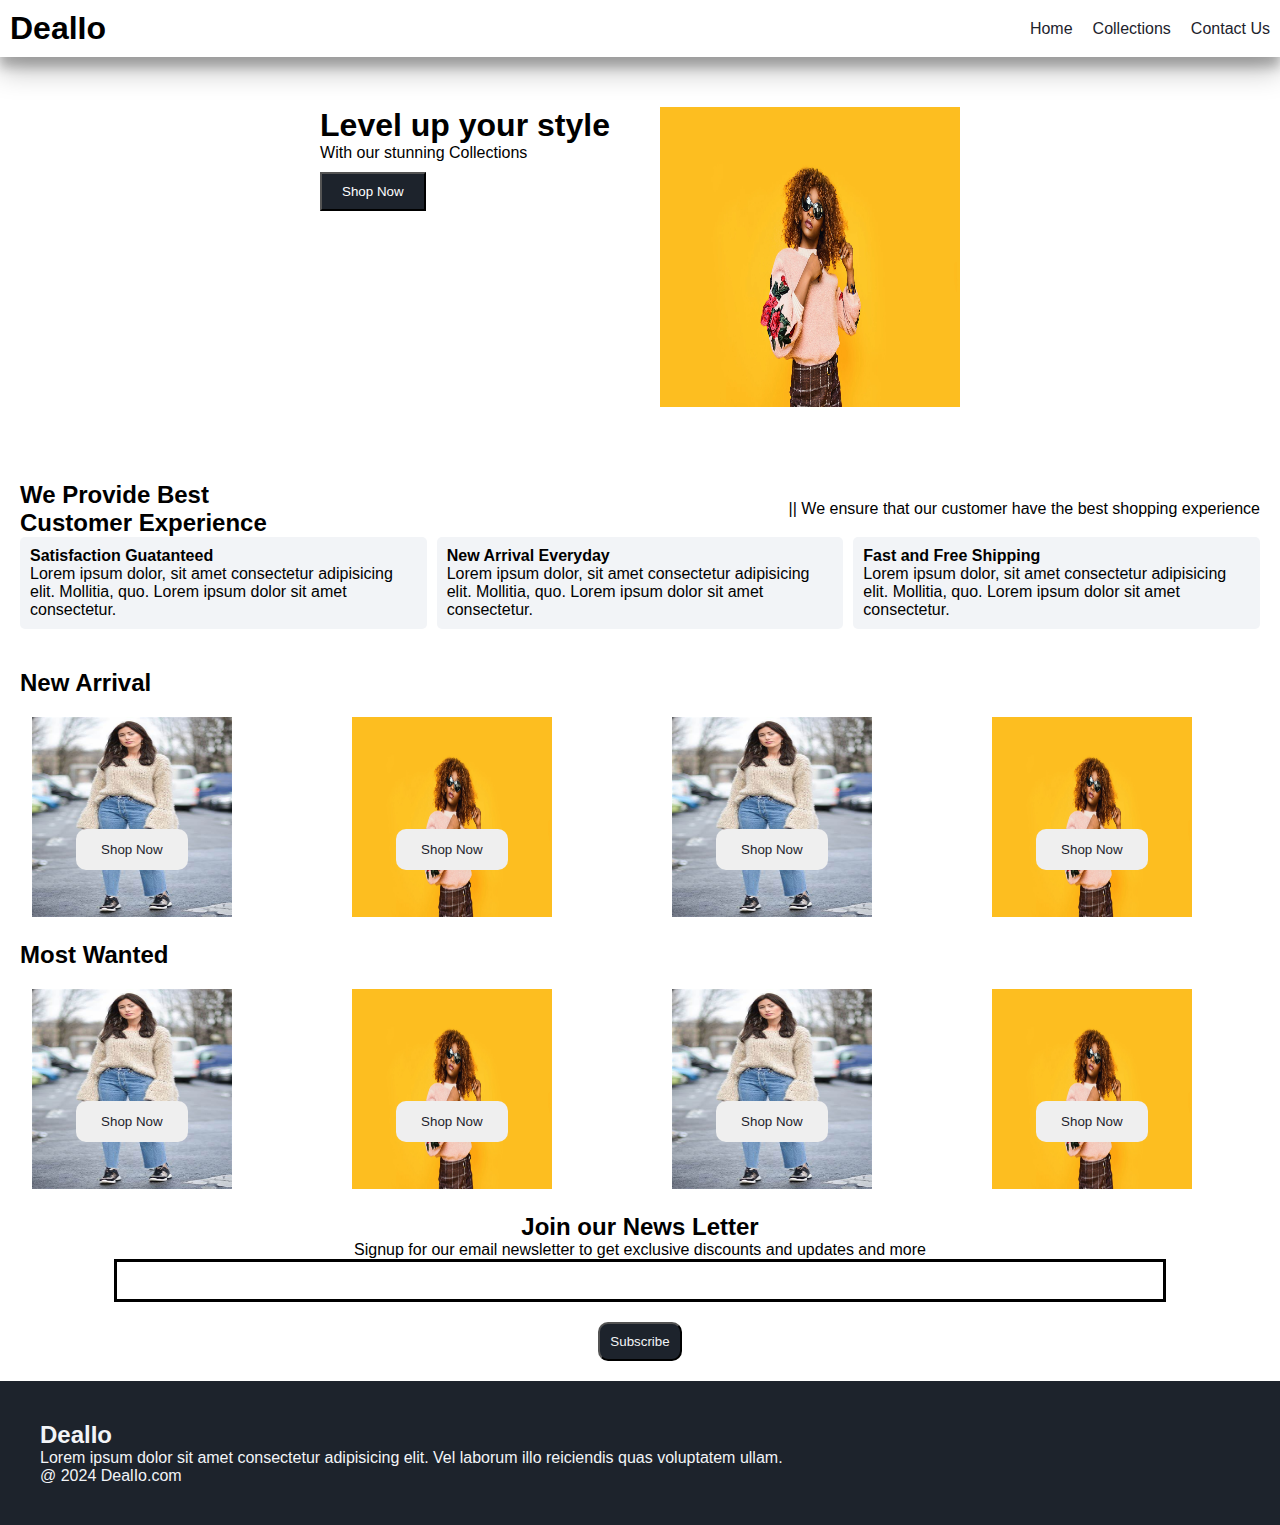
<file: DeaIo - Ecommerce/index.html>
<!DOCTYPE html>
<html lang="en">

<head>
    <meta charset="UTF-8">
    <meta name="viewport" content="width=device-width, initial-scale=1.0">
    <title>DealIo</title>
    <link rel="preconnect" href="https://fonts.googleapis.com">
    <link rel="preconnect" href="https://fonts.gstatic.com" crossorigin>
    <link href="https://fonts.googleapis.com/css2?family=Bona+Nova+SC:ital,wght@0,400;0,700;1,400&display=swap"
        rel="stylesheet">

    <link rel="stylesheet" href="style.css">

    <link rel="stylesheet" href="https://cdnjs.cloudflare.com/ajax/libs/font-awesome/6.5.2/css/all.min.css"
        integrity="sha512-SnH5WK+bZxgPHs44uWIX+LLJAJ9/2PkPKZ5QiAj6Ta86w+fsb2TkcmfRyVX3pBnMFcV7oQPJkl9QevSCWr3W6A=="
        crossorigin="anonymous" referrerpolicy="no-referrer" />
</head>

<body>
    <nav class="navbar">
        <h1>DealIo</h1>

        <div class="navbar-links">
            <p class="navbar-link"><a href="index.html">Home</a></p>
            <p class="navbar-link"><a href="collection.html">Collections</a></p>
            <p class="navbar-link"><a href="contact.html">Contact Us</a></p>
        </div>
        <div class="navbar-menu-toggle" onclick="showNavbar()">
            <i class="fa-solid fa-bars"></i>
        </div>
    </nav>
    <!--Side Nav bar-->
    <div class="side-navbar">
        <p style="text-align: right;" onclick="closeNavbar()">
            <i class="fa-solid fa-xmark"></i>
        </p>
        <div class="side-navbar-links">
            <p class="side-navbar-link"><a href="index.html">Home</a></p>
            <p class="side-navbar-link"><a href="collection.html">Collections</a></p>
            <p class="side-navbar-link"><a href="contact.html">Contact Us</a></p>
        </div>
    </div>
    <div class="header">
        <div>
            <h1>Level up your style</h1>
            <p>With our stunning Collections</p>
            <button class="header-button">Shop Now</button>
        </div>
        <div>
            <img class="header-img" src="img1.jpeg" alt="" width="300px" height="300px">
        </div>
    </div>
<!--Service-->
    <div class="service">
        <div class="service-container-1">
            <div>
                <h2>We Provide Best</h2>
                <h2>Customer Experience</h2>
            </div>
            <div>
                <p>|| We ensure that our customer have the best shopping experience</p>
            </div>
        </div>
        <div class="service-container-2">
            <div>
                <i class="fa-regular fa-face-smile"></i>
                <h4>Satisfaction Guatanteed</h4>
                <p>Lorem ipsum dolor, sit amet consectetur adipisicing elit. Mollitia, quo. Lorem ipsum dolor sit amet consectetur.</p>
            </div>

            <div>
                <i class="fa-regular fa-face-smile"></i>
                <h4>New Arrival Everyday</h4>
                <p>Lorem ipsum dolor, sit amet consectetur adipisicing elit. Mollitia, quo. Lorem ipsum dolor sit amet consectetur.</p>
            </div>

            <div>
                <i class="fa-regular fa-face-smile"></i>
                <h4>Fast and Free Shipping</h4>
                <p>Lorem ipsum dolor, sit amet consectetur adipisicing elit. Mollitia, quo. Lorem ipsum dolor sit amet consectetur.</p>
            </div>

        </div>
    </div>
    <div>
        <h2 style="padding: 20px;">New Arrival</h2>
    
    <div class="new-arrival">
        <div class="new-arrival-container">
            <img src="img2.jpeg" alt="" style="height: 200px; width: 200px;">
            <button>Shop Now <i class="fa-solid fa-arrow-right"></i></button>
        </div>

        <div class="new-arrival-container">
            <img src="img1.jpeg" alt="" style="height: 200px; width: 200px;">
            <button>Shop Now <i class="fa-solid fa-arrow-right"></i></button>
        </div>

        <div class="new-arrival-container">
            <img src="img2.jpeg" alt="" style="height: 200px; width: 200px;">
            <button>Shop Now <i class="fa-solid fa-arrow-right"></i></button>
        </div>

        <div class="new-arrival-container">
            <img src="img1.jpeg" alt="" style="height: 200px; width: 200px;">
            <button>Shop Now <i class="fa-solid fa-arrow-right"></i></button>
        </div>
    </div>
</div>
<div>
    <h2 style="padding: 20px;">Most Wanted</h2>

<div class="new-arrival">
    <div class="new-arrival-container">
        <img src="img2.jpeg" alt="" style="height: 200px; width: 200px;">
        <button>Shop Now <i class="fa-solid fa-arrow-right"></i></button>
    </div>

    <div class="new-arrival-container">
        <img src="img1.jpeg" alt="" style="height: 200px; width: 200px;">
        <button>Shop Now <i class="fa-solid fa-arrow-right"></i></button>
    </div>

    <div class="new-arrival-container">
        <img src="img2.jpeg" alt="" style="height: 200px; width: 200px;">
        <button>Shop Now <i class="fa-solid fa-arrow-right"></i></button>
    </div>

    <div class="new-arrival-container">
        <img src="img1.jpeg" alt="" style="height: 200px; width: 200px;">
        <button>Shop Now <i class="fa-solid fa-arrow-right"></i></button>
    </div>
</div>
</div>

<!--News-->
<div class="news">
    <h2>Join our News Letter</h2>
    <p>Signup for our email newsletter to get exclusive discounts and updates and more</p>
    <div>
        <input type="text" name="" class="search">
    </div>
    <div>
        <button>Subscribe</button>
    </div>
</div>
<!--Footer-->

<div class="footer">
    <div class="footer-container">
        <div class="footer-box-1">
            <h2 class="headingText">DealIo</h2>
            <p>Lorem ipsum dolor sit amet consectetur adipisicing elit. Vel laborum illo reiciendis quas voluptatem ullam.</p>
            <div class="footer-icon-container">
                <i class="fa-brands fa-instagram" style="color: #ffffff;"></i>
                <i class="fa-brands fa-twitter" style="color: #ffffff;"></i>
                <i class="fa-brands fa-facebook" style="color: #ffffff;"></i>
                <i class="fa-brands fa-whatsapp" style="color: #ffffff;"></i>
            </div>
        </div>
    </div>
    <p>@ 2024 DealIo.com</p>
</div>

    <script src="index.js"></script>
</body>

</html>
</file>
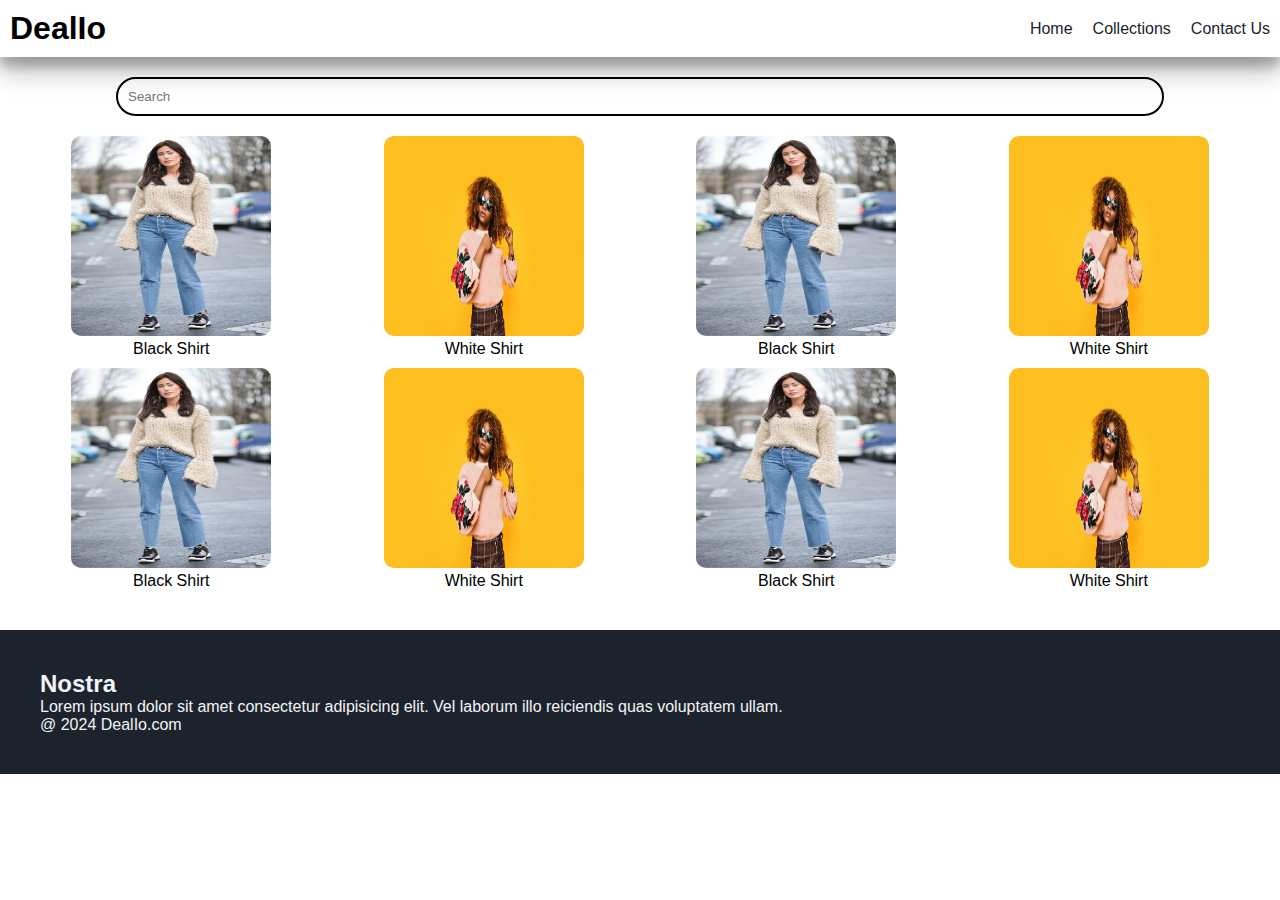
<file: DeaIo - Ecommerce/collection.html>
<!DOCTYPE html>
<html lang="en">

<head>
    <meta charset="UTF-8">
    <meta name="viewport" content="width=device-width, initial-scale=1.0">
    <title>DealIo</title>
    <link rel="preconnect" href="https://fonts.googleapis.com">
    <link rel="preconnect" href="https://fonts.gstatic.com" crossorigin>
    <link href="https://fonts.googleapis.com/css2?family=Bona+Nova+SC:ital,wght@0,400;0,700;1,400&display=swap"
        rel="stylesheet">

    <link rel="stylesheet" href="style.css">

    <link rel="stylesheet" href="https://cdnjs.cloudflare.com/ajax/libs/font-awesome/6.5.2/css/all.min.css"
        integrity="sha512-SnH5WK+bZxgPHs44uWIX+LLJAJ9/2PkPKZ5QiAj6Ta86w+fsb2TkcmfRyVX3pBnMFcV7oQPJkl9QevSCWr3W6A=="
        crossorigin="anonymous" referrerpolicy="no-referrer" />
</head>

<body>
    <nav class="navbar">
        <h1>DealIo</h1>

        <div class="navbar-links">
            <p class="navbar-link"><a href="index.html">Home</a></p>
            <p class="navbar-link"><a href="collection.html">Collections</a></p>
            <p class="navbar-link"><a href="contact.html">Contact Us</a></p>
        </div>
        <div class="navbar-menu-toggle" onclick="showNavbar()">
            <i class="fa-solid fa-bars"></i>
        </div>
    </nav>
    <!--Side Nav bar-->
    <div class="side-navbar">
        <p style="text-align: right;" onclick="closeNavbar()">
            <i class="fa-solid fa-xmark"></i>
        </p>
        <div class="side-navbar-links">
            <p class="side-navbar-link"><a href="index.html">Home</a></p>
            <p class="side-navbar-link"><a href="collection.html">Collections</a></p>
            <p class="side-navbar-link"><a href="contact.html">Contact Us</a></p>
        </div>
    </div>

    <!--Product-->

    <div class="product-section">
        <form action="" class="product-search">
            <input type="text" placeholder="Search" id="search">
            <i class="fa-solid fa-magnifying-glass"></i>
        </form>
        <div class="products" id="products">

            <div class="products-box">
                <img src="img2.jpeg" alt="" style="width: 200px;height: 200px;"> 
                <p>Black Shirt</p>
            </div>

            <div class="products-box">
                <img src="img1.jpeg" alt="" style="width: 200px;height: 200px;">
                <p>White Shirt</p>
            </div>

            <div class="products-box">
                <img src="img2.jpeg" alt="" style="width: 200px;height: 200px;">
                <p>Black Shirt</p>
            </div>

            <div class="products-box">
                <img src="img1.jpeg" alt="" style="width: 200px;height: 200px;">
                <p>White Shirt</p>
            </div>

            <div class="products-box">
                <img src="img2.jpeg" alt="" style="width: 200px;height: 200px;">
                <p>Black Shirt</p>
            </div>

            <div class="products-box">
                <img src="img1.jpeg" alt="" style="width: 200px;height: 200px;">
                <p>White Shirt</p>
            </div>

            <div class="products-box">
                <img src="img2.jpeg" alt="" style="width: 200px;height: 200px;">
                <p>Black Shirt</p>
            </div>

            <div class="products-box">
                <img src="img1.jpeg" alt="" style="width: 200px;height: 200px;">
                <p>White Shirt</p>
            </div>
            
        </div>

    </div>
    

    

<!--Footer-->

<div class="footer">
    <div class="footer-container">
        <div class="footer-box-1">
            <h2 class="headingText">Nostra</h2>
            <p>Lorem ipsum dolor sit amet consectetur adipisicing elit. Vel laborum illo reiciendis quas voluptatem ullam.</p>
            <div class="footer-icon-container">
                <i class="fa-brands fa-instagram" style="color: #ffffff;"></i>
                <i class="fa-brands fa-twitter" style="color: #ffffff;"></i>
                <i class="fa-brands fa-facebook" style="color: #ffffff;"></i>
                <i class="fa-brands fa-whatsapp" style="color: #ffffff;"></i>
            </div>
        </div>
    </div>
    <p>@ 2024 DealIo.com</p>
</div>

    <script src="collection.js"></script>
</body>

</html>
</file>
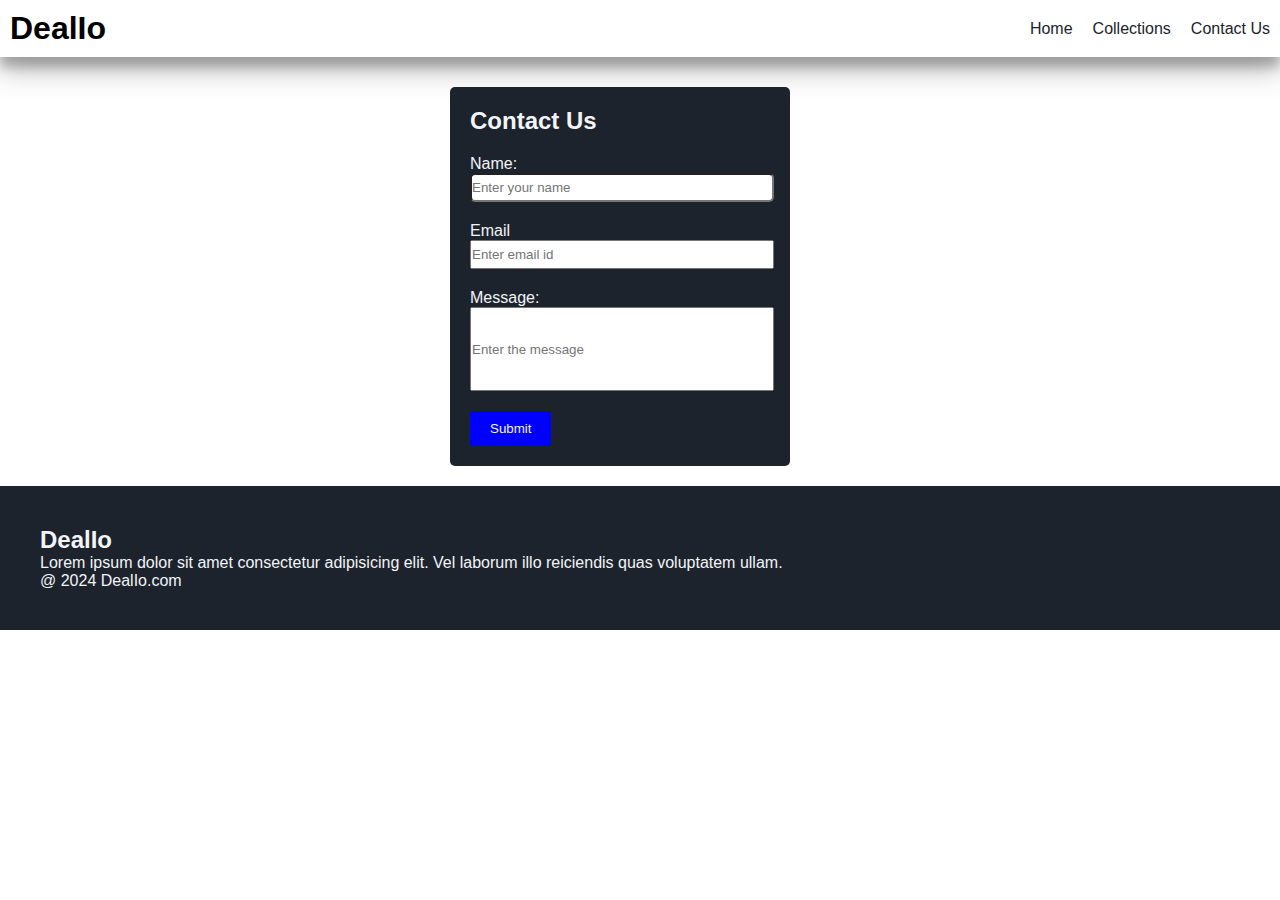
<file: DeaIo - Ecommerce/contact.html>
<!DOCTYPE html>
<html lang="en">

<head>
    <meta charset="UTF-8">
    <meta name="viewport" content="width=device-width, initial-scale=1.0">
    <title>DealIo</title>
    <link rel="preconnect" href="https://fonts.googleapis.com">
    <link rel="preconnect" href="https://fonts.gstatic.com" crossorigin>
    <link href="https://fonts.googleapis.com/css2?family=Bona+Nova+SC:ital,wght@0,400;0,700;1,400&display=swap"
        rel="stylesheet">

    <link rel="stylesheet" href="style.css">

    <link rel="stylesheet" href="https://cdnjs.cloudflare.com/ajax/libs/font-awesome/6.5.2/css/all.min.css"
        integrity="sha512-SnH5WK+bZxgPHs44uWIX+LLJAJ9/2PkPKZ5QiAj6Ta86w+fsb2TkcmfRyVX3pBnMFcV7oQPJkl9QevSCWr3W6A=="
        crossorigin="anonymous" referrerpolicy="no-referrer" />
</head>

<body>
    <nav class="navbar">
        <h1>DealIo</h1>

        <div class="navbar-links">
            <p class="navbar-link"><a href="index.html">Home</a></p>
            <p class="navbar-link"><a href="collection.html">Collections</a></p>
            <p class="navbar-link"><a href="contact.html">Contact Us</a></p>
        </div>
        <div class="navbar-menu-toggle" onclick="showNavbar()">
            <i class="fa-solid fa-bars"></i>
        </div>
    </nav>
    <!--Side Nav bar-->
    <div class="side-navbar">
        <p style="text-align: right;" onclick="closeNavbar()">
            <i class="fa-solid fa-xmark"></i>
        </p>
        <div class="side-navbar-links">
            <p class="side-navbar-link"><a href="index.html">Home</a></p>
            <p class="side-navbar-link"><a href="collection.html">Collections</a></p>
            <p class="side-navbar-link"><a href="contact.html">Contact Us</a></p>
        </div>
    </div>

<!--Contact-->

<div class="contact-container">
    <h2>Contact Us</h2>
    <div class="name-container">
        <p>Name:</p>
        <input type="text" placeholder="Enter your name">
    </div>
    <div class="email-container">
        <p>Email</p>
        <input type="text" placeholder="Enter email id">
    </div>
    <div class="message-container">
        <p>Message:</p>
        <input type="text" placeholder="Enter the message">
    </div>
    <button>Submit</button>
</div>



    

    

<!--Footer-->

<div class="footer">
    <div class="footer-container">
        <div class="footer-box-1">
            <h2 class="headingText">DealIo</h2>
            <p>Lorem ipsum dolor sit amet consectetur adipisicing elit. Vel laborum illo reiciendis quas voluptatem ullam.</p>
            <div class="footer-icon-container">
                <i class="fa-brands fa-instagram" style="color: #ffffff;"></i>
                <i class="fa-brands fa-twitter" style="color: #ffffff;"></i>
                <i class="fa-brands fa-facebook" style="color: #ffffff;"></i>
                <i class="fa-brands fa-whatsapp" style="color: #ffffff;"></i>
            </div>
        </div>
    </div>
    <p>@ 2024 DealIo.com</p>
</div>

    <script src="collection.js"></script>
</body>

</html>
</file>
<file: DeaIo - Ecommerce/style.css>
*{
    padding: 0;
    margin: 0;
}
body{
    font-family: 'Poppins', sans-serif;
}
.navbar{
    display: flex;
    justify-content: space-between;
    align-items: center;
    padding: 10px;
    box-shadow: rgba(0, 0, 0, 0.25) 0px 14px 28px, rgba(0, 0, 0, 0.22) 0px 10px 10px;
}

.navbar-links{
    display: flex;
    column-gap: 20px;
}

.navbar-links a{
    text-decoration: none;
    color: #1D232c;
}

.navbar-links a:hover{
    text-decoration: underline;
    color: #1D232c;
}
.navbar-menu-toggle{
    display: none;
}
/*Side Nav bar*/
.side-navbar{
    background-color: #1D232c;
    width: 50%;
    position: fixed;
    height: 100%;
    top: 0;
    left: -60%;
    padding: 20px;
    color: white;
    transition: 1s;
    
}

.side-navbar-link{
    margin-bottom: 30px;
}
.side-navbar-links a{
    text-decoration: none;
    color: white;
}
.side-navbar-links a:hover{
    text-decoration: underline;
    color: white;
}
/*HEader*/
.header{
    display: flex;
    justify-content: center;
    gap: 50px;
    padding: 50px;
}
.header-button{
    padding-left: 20px;
    padding-right: 20px;
    padding-top: 10px;
    padding-bottom: 10px;
    margin-top: 10px;
    background-color: #1D232c;
    color: white;
    cursor: pointer;
}
.service{
    padding: 20px;
}
.service-container-1{
    display: flex;
    justify-content: space-between;
    align-items: center;
}
.service-container-2{
    display: flex;
    justify-content: space-between;
    align-items: center;
    gap: 10px;
}
.service-container-2 div{
    background-color: #f2f4f7;
    border-radius: 5px;
    padding: 10px;
}
.new-arrival{
    display: flex;
    justify-content: space-around;
    flex-wrap: wrap;
}
.new-arrival-container{
    position: relative;
    flex-basis: 20%;
}
.new-arrival button{
    padding-left: 10%;
    padding-right: 10%;
    padding-top: 5%;
    padding-bottom: 5%;
    margin-top: 10px;
    color: #1D232c;
    position: absolute;
    top: 50%;
    left: 17%;
    border-radius: 10px;
    border: none;
    cursor: pointer;
}
.news{
    display: flex;
    flex-direction: column;
    align-items: center;
    margin-top: 20px;
}
.news input{
    padding: 11px;
    width: 80vw;
    margin-bottom: 10px;
    border: solid black 3px;
}
.news button{
    margin-top: 10px;
    color: #f2f4f7;
    background-color: #1D232c;
    border-radius: 10px;
    padding: 10px;
}
.news button:hover{
    background-color: #f2f4f7;
    color: #1D232c;
    cursor: pointer;
}
.footer{
    margin-top: 20px;
    padding: 40px;
    background-color: #1D232c;
    color: #f2f4f7;
}

.product-section{
    margin-top: 20px;
}
.product-search{
    width: 80%;
    border: solid black 2px;
    border-radius: 20px;
    display: flex;
    justify-content: space-between;
    align-items: center;
    padding: 10px;
    margin: auto;
}
.product-search input{
    border: none;
    background-color: transparent;
    width: 100%;
}
.product-search input:focus{
    outline: none;
}
.products{
    padding: 20px;
    display: flex;
    gap: 10px;
    flex-wrap: wrap;
    justify-content: space-around;
}
.products-box{
    text-align: center;
    flex-basis: 20%;
}
.products-box img{
    border-radius: 10px;
}
.contact-container{
    background-color: #1D232c;
    color: #f2f4f7;
    margin: 3px;
    padding: 20px;
    width: 300px;
    margin-top: 30px;
    margin-left: 450px;
    border-radius: 5px;
}
.name-container,.email-container,.message-container{
    padding-top: 15px;
}
.name-container,.message-container,.email-container{
    margin-top: 5px;
    
}
.name-container input{
    
    border-radius: 5px; 
    width: 100%;
    height: 25px;
}
.message-container input{
    height: 80px;
    width: 100%;
}
.email-container input{
    width: 100%;
    height: 25px;
}
.contact-container button{
    
    color: #f2f4f7;
    background-color: blue;
    padding-left: 20px;
    padding-top: 10px;
    padding-bottom: 10px;
    padding-right: 20px;
    margin-top: 20px;
    border: none;
    border-radius: 2px;
    cursor: pointer;
}
.contact-container button:hover{
    color: blue;
    background-color: #f2f4f7;
    
}


/* Media Quey */

@media screen and (max-width:600px) {
    .navbar-menu-toggle{
        display: block;
    }
    .navbar-links{
        display: none;
    }
    .header-img{
        display: none;
    }
    .service-container-1{
        display: none;
    }
    .service-container-2{
        flex-direction: column;
    }
}
</file>
